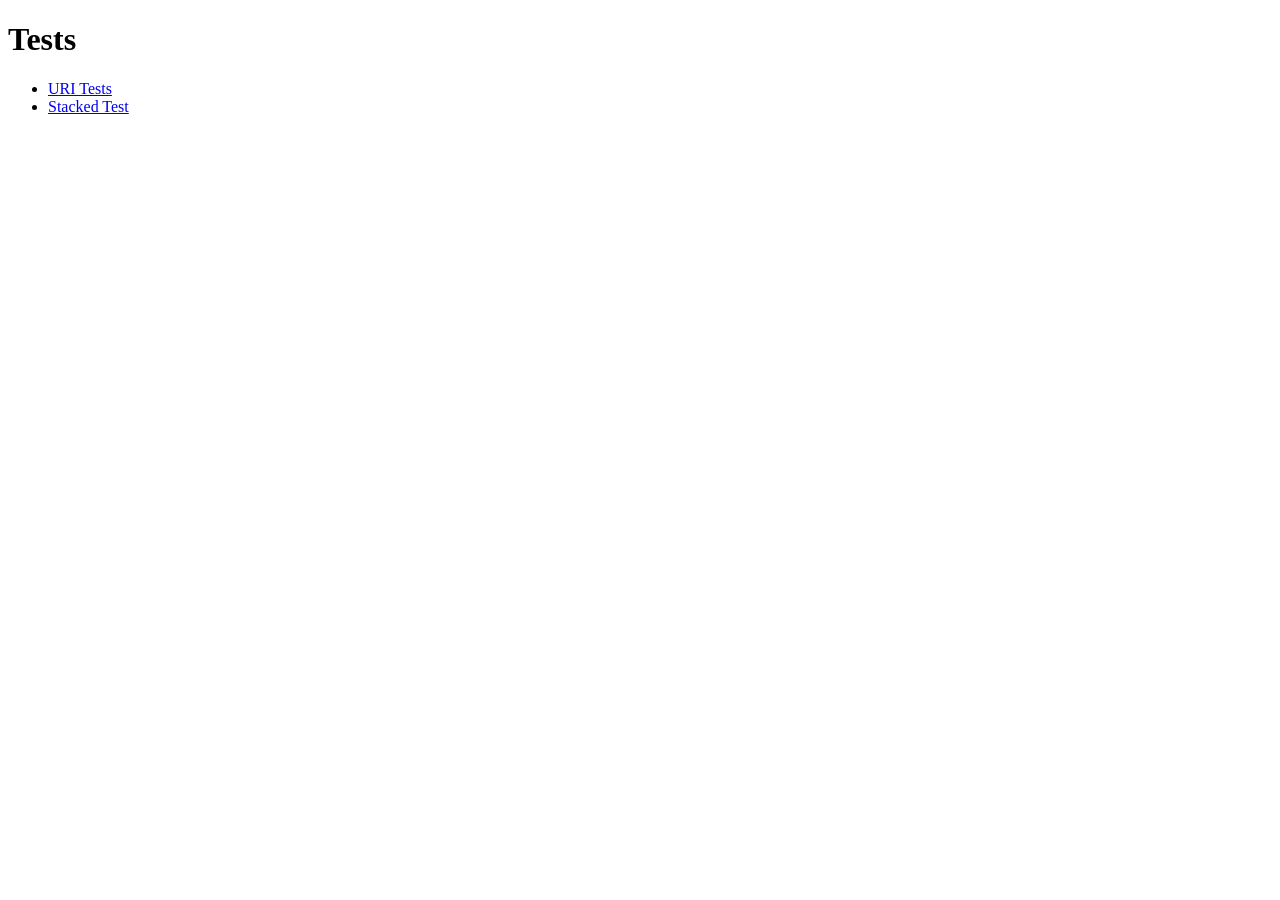
<file: static/lity/test/functional/index.html>
<!DOCTYPE html>
<html>
<head lang="en">
    <meta charset="UTF-8">
    <meta name="viewport" content="width=device-width, initial-scale=1">
    <title>Lity - Tests</title>
</head>
<body>

<h1>Tests</h1>

<ul>
    <li>
        <a href="uri.html">URI Tests</a>
    </li>
    <li>
        <a href="stacked.html">Stacked Test</a>
    </li>
</ul>

</body>
</html>
</file>
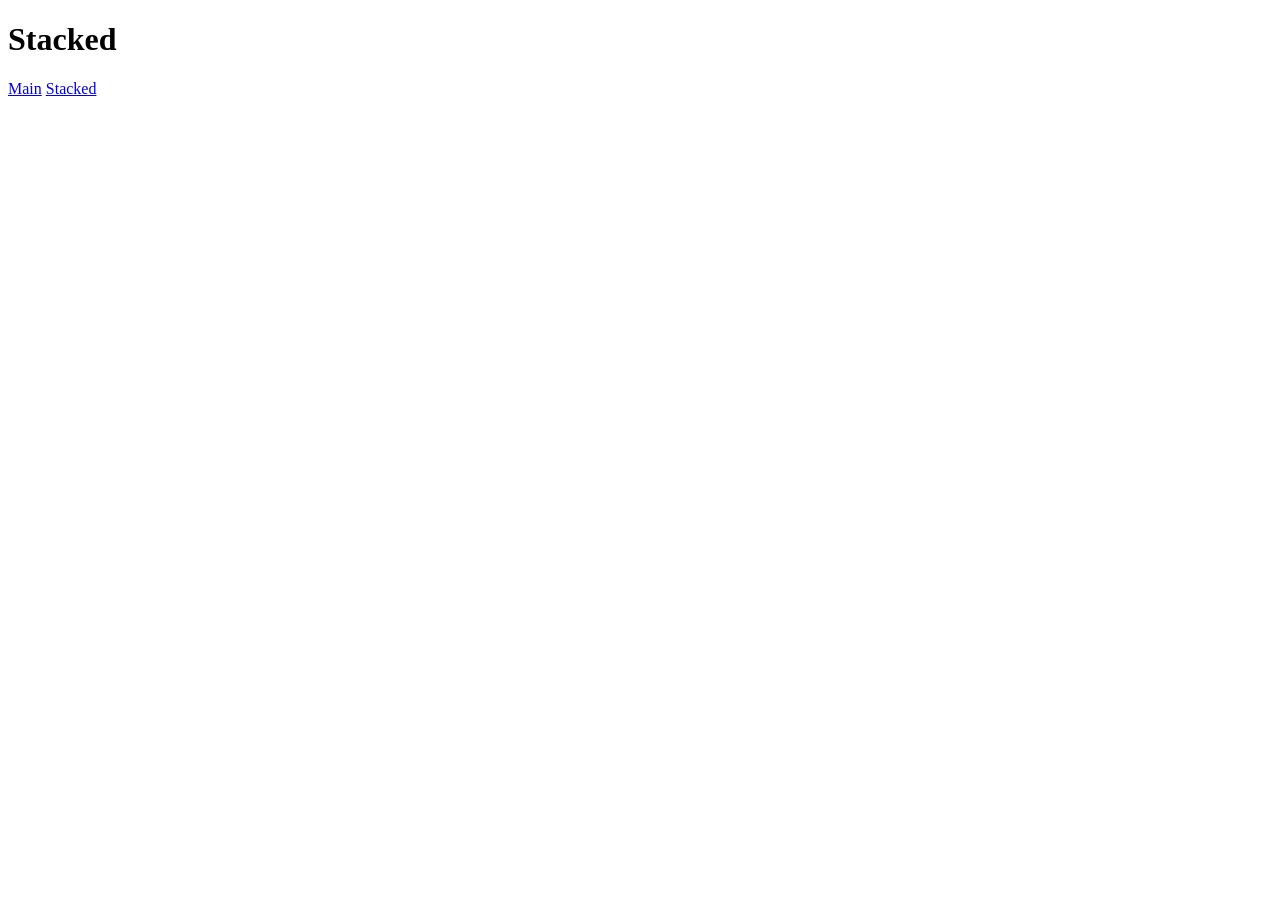
<file: static/lity/test/functional/stacked.html>
<!DOCTYPE html>
<html>
<head lang="en">
    <meta charset="UTF-8">
    <meta name="viewport" content="width=device-width, initial-scale=1">
    <title>Lity - Stacked Test</title>

    <link href="../../dist/lity.css" rel="stylesheet"/>

    <script src="../../vendor/jquery.js"></script>
    <script src="../../dist/lity.js"></script>
</head>
<body style="background: #fff">

<h1>Stacked</h1>

<a href="#main" data-lity>Main</a>
<a href="#stacked" data-lity>Stacked</a>

<div id="main" class="lity-hide" style="background:#fff;padding:40px;">
    <h2>Main</h2>
    <p><a href="#stacked" data-lity>Stacked</a></p>
</div>

<div id="stacked" class="lity-hide" style="background:#fff;padding:40px;">
    <h2>Stacked</h2>
    <p><a href="#main" data-lity>Main</a></p>
</div>

<p aria-hidden="true"></p>
<p aria-hidden="false"></p>

</body>
</html>
</file>
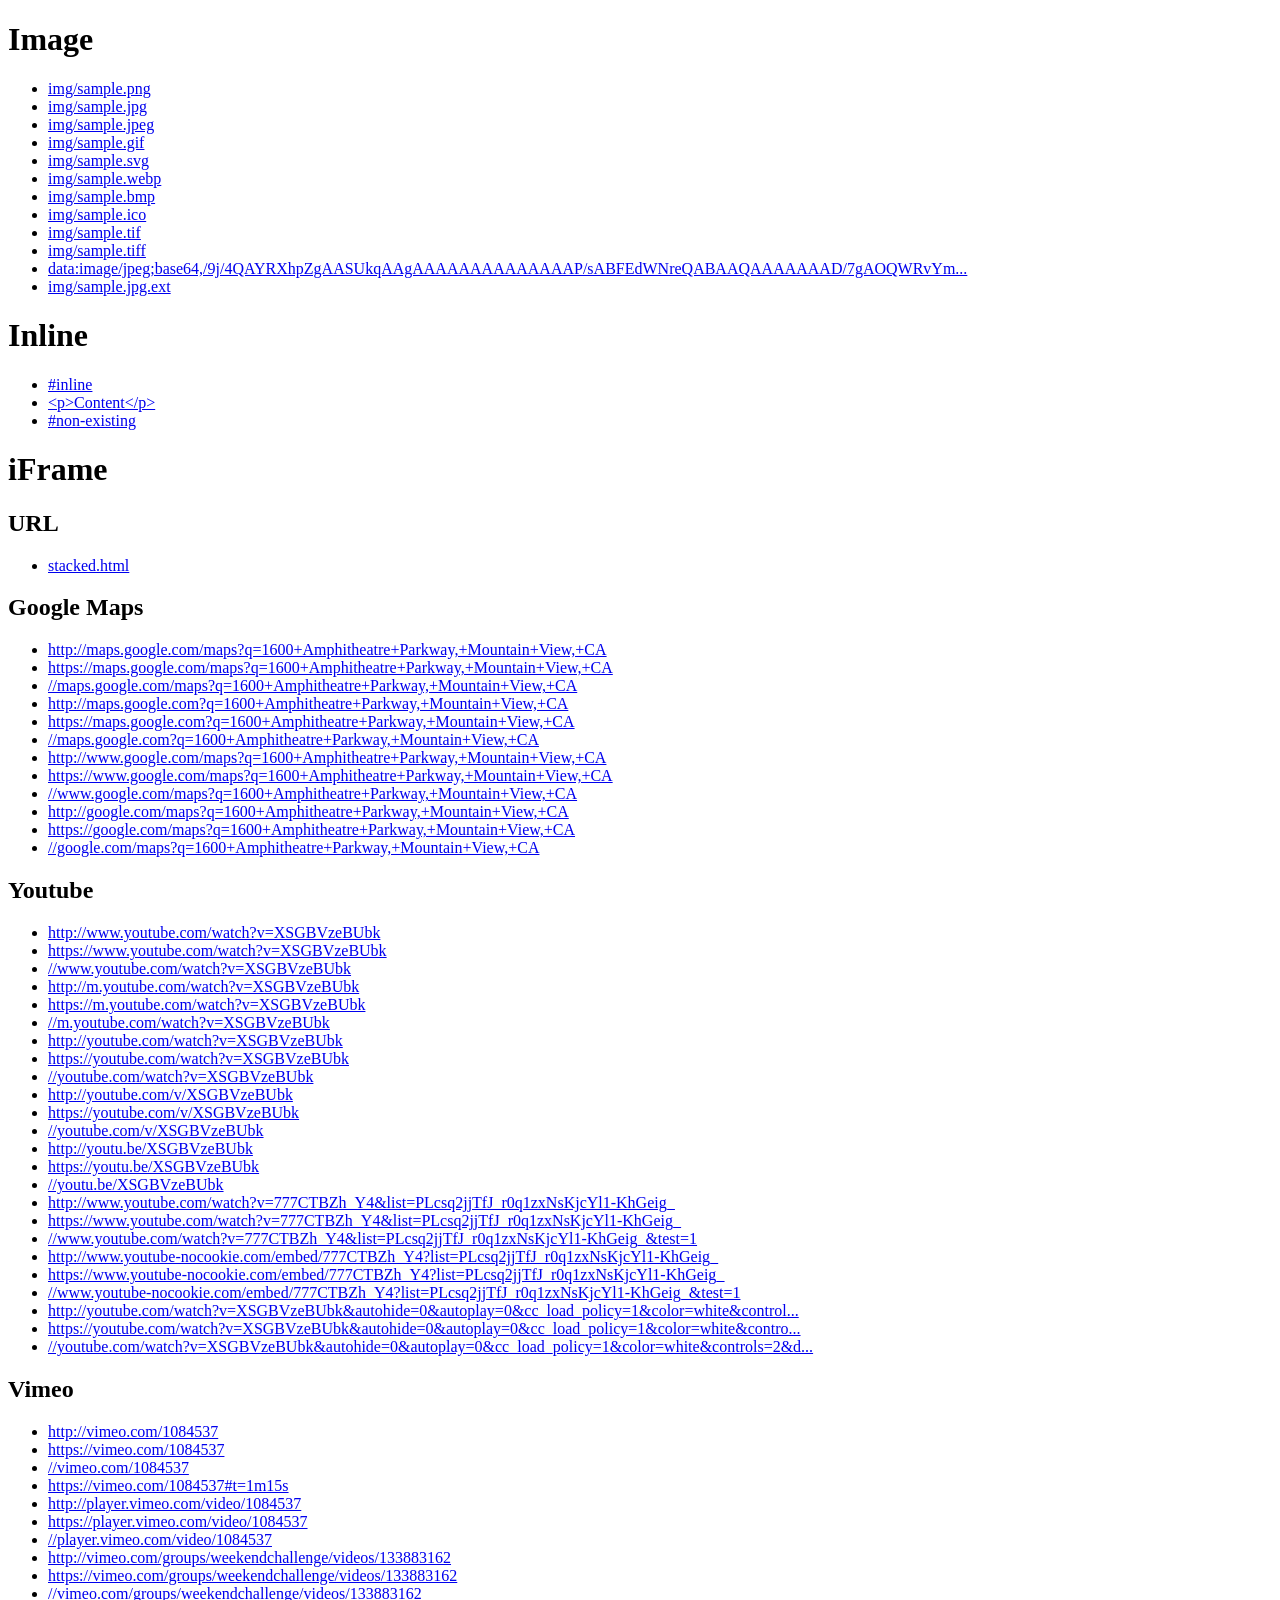
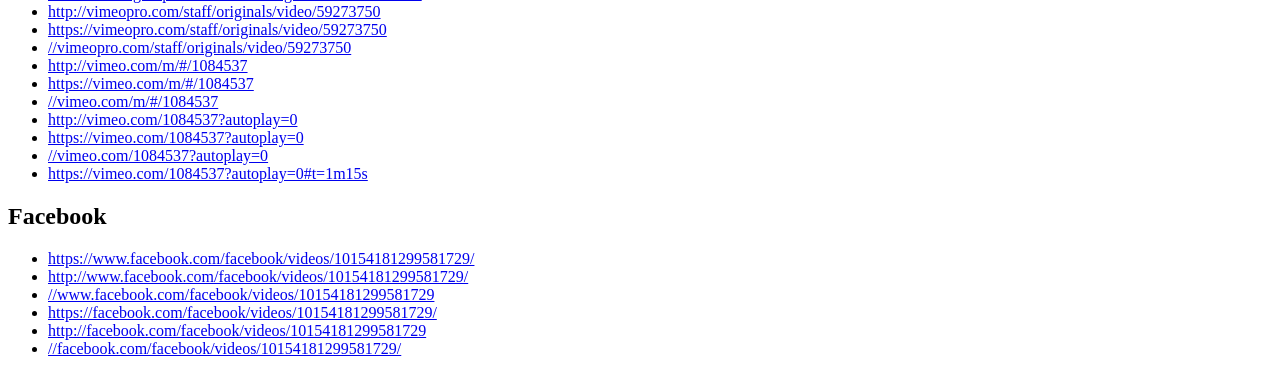
<file: static/lity/test/functional/uri.html>
<!DOCTYPE html>
<html>
<head lang="en">
    <meta charset="UTF-8">
    <meta name="viewport" content="width=device-width, initial-scale=1">
    <title>Lity - URI Tests</title>

    <link href="../../dist/lity.css" rel="stylesheet"/>

    <script src="../../vendor/jquery.js"></script>
    <script src="../../dist/lity.js"></script>

    <script>
        $(function() {
            $('a').each(function() {
                var el = $(this), href = el.attr('href');

                if (href.length > 97) {
                    href = href.substr(0, 97) + '...';
                }

                el.text(href);
            })
        });
    </script>
</head>
<body style="background: #fff">

<h1>Image</h1>

<ul>
    <li>
        <a href="img/sample.png" data-lity></a>
    </li>
    <li>
        <a href="img/sample.jpg" data-lity></a>
    </li>
    <li>
        <a href="img/sample.jpeg" data-lity></a>
    </li>
    <li>
        <a href="img/sample.gif" data-lity></a>
    </li>
    <li>
        <a href="img/sample.svg" data-lity></a>
    </li>
    <li>
        <a href="img/sample.webp" data-lity></a>
    </li>
    <li>
        <a href="img/sample.bmp" data-lity></a>
    </li>
    <li>
        <a href="img/sample.ico" data-lity></a>
    </li>
    <li>
        <a href="img/sample.tif" data-lity></a>
    </li>
    <li>
        <a href="img/sample.tiff" data-lity></a>
    </li>
    <li>
        <a href="[data-uri]" data-lity></a>
    </li>

    <li>
        <a href="img/sample.jpg.ext" data-lity="{&quot;handler&quot;: &quot;image&quot;}"></a>
    </li>
</ul>

<h1>Inline</h1>

<ul>
    <li>
        <a href="#inline" data-lity></a>
    </li>
    <li>
        <a href="&lt;p&gt;Content&lt;/p&gt;" data-lity></a>
    </li>
    <li>
        <a href="#non-existing" data-lity></a>
    </li>
</ul>

<div id="inline" class="lity-hide">
    Inline
</div>

<h1>iFrame</h1>

<h2>URL</h2>

<ul>
    <li>
        <a href="stacked.html" data-lity></a>
    </li>
</ul>
<h2>Google Maps</h2>

<ul>
    <li>
        <a href="http://maps.google.com/maps?q=1600+Amphitheatre+Parkway,+Mountain+View,+CA" data-lity></a>
    </li>
    <li>
        <a href="https://maps.google.com/maps?q=1600+Amphitheatre+Parkway,+Mountain+View,+CA" data-lity></a>
    </li>
    <li>
        <a href="//maps.google.com/maps?q=1600+Amphitheatre+Parkway,+Mountain+View,+CA" data-lity></a>
    </li>

    <li>
        <a href="http://maps.google.com?q=1600+Amphitheatre+Parkway,+Mountain+View,+CA" data-lity></a>
    </li>
    <li>
        <a href="https://maps.google.com?q=1600+Amphitheatre+Parkway,+Mountain+View,+CA" data-lity></a>
    </li>
    <li>
        <a href="//maps.google.com?q=1600+Amphitheatre+Parkway,+Mountain+View,+CA" data-lity></a>
    </li>

    <li>
        <a href="http://www.google.com/maps?q=1600+Amphitheatre+Parkway,+Mountain+View,+CA" data-lity></a>
    </li>
    <li>
        <a href="https://www.google.com/maps?q=1600+Amphitheatre+Parkway,+Mountain+View,+CA" data-lity></a>
    </li>
    <li>
        <a href="//www.google.com/maps?q=1600+Amphitheatre+Parkway,+Mountain+View,+CA" data-lity></a>
    </li>

    <li>
        <a href="http://google.com/maps?q=1600+Amphitheatre+Parkway,+Mountain+View,+CA" data-lity></a>
    </li>
    <li>
        <a href="https://google.com/maps?q=1600+Amphitheatre+Parkway,+Mountain+View,+CA" data-lity></a>
    </li>
    <li>
        <a href="//google.com/maps?q=1600+Amphitheatre+Parkway,+Mountain+View,+CA" data-lity></a>
    </li>
</ul>

<h2>Youtube</h2>

<ul>
    <li>
        <a href="http://www.youtube.com/watch?v=XSGBVzeBUbk" data-lity></a>
    </li>
    <li>
        <a href="https://www.youtube.com/watch?v=XSGBVzeBUbk" data-lity></a>
    </li>
    <li>
        <a href="//www.youtube.com/watch?v=XSGBVzeBUbk" data-lity></a>
    </li>

    <li>
        <a href="http://m.youtube.com/watch?v=XSGBVzeBUbk" data-lity></a>
    </li>
    <li>
        <a href="https://m.youtube.com/watch?v=XSGBVzeBUbk" data-lity></a>
    </li>
    <li>
        <a href="//m.youtube.com/watch?v=XSGBVzeBUbk" data-lity></a>
    </li>

    <li>
        <a href="http://youtube.com/watch?v=XSGBVzeBUbk" data-lity></a>
    </li>
    <li>
        <a href="https://youtube.com/watch?v=XSGBVzeBUbk" data-lity></a>
    </li>
    <li>
        <a href="//youtube.com/watch?v=XSGBVzeBUbk" data-lity></a>
    </li>

    <li>
        <a href="http://youtube.com/v/XSGBVzeBUbk" data-lity></a>
    </li>
    <li>
        <a href="https://youtube.com/v/XSGBVzeBUbk" data-lity></a>
    </li>
    <li>
        <a href="//youtube.com/v/XSGBVzeBUbk" data-lity></a>
    </li>

    <li>
        <a href="http://youtu.be/XSGBVzeBUbk" data-lity></a>
    </li>
    <li>
        <a href="https://youtu.be/XSGBVzeBUbk" data-lity></a>
    </li>
    <li>
        <a href="//youtu.be/XSGBVzeBUbk" data-lity></a>
    </li>

    <li>
        <a href="http://www.youtube.com/watch?v=777CTBZh_Y4&amp;list=PLcsq2jjTfJ_r0q1zxNsKjcYl1-KhGeig_" data-lity></a>
    </li>
    <li>
        <a href="https://www.youtube.com/watch?v=777CTBZh_Y4&amp;list=PLcsq2jjTfJ_r0q1zxNsKjcYl1-KhGeig_" data-lity></a>
    </li>
    <li>
        <a href="//www.youtube.com/watch?v=777CTBZh_Y4&amp;list=PLcsq2jjTfJ_r0q1zxNsKjcYl1-KhGeig_&amp;test=1" data-lity></a>
    </li>

    <li>
        <a href="http://www.youtube-nocookie.com/embed/777CTBZh_Y4?list=PLcsq2jjTfJ_r0q1zxNsKjcYl1-KhGeig_" data-lity></a>
    </li>
    <li>
        <a href="https://www.youtube-nocookie.com/embed/777CTBZh_Y4?list=PLcsq2jjTfJ_r0q1zxNsKjcYl1-KhGeig_" data-lity></a>
    </li>
    <li>
        <a href="//www.youtube-nocookie.com/embed/777CTBZh_Y4?list=PLcsq2jjTfJ_r0q1zxNsKjcYl1-KhGeig_&amp;test=1" data-lity></a>
    </li>

    <li>
        <a href="http://youtube.com/watch?v=XSGBVzeBUbk&amp;autohide=0&amp;autoplay=0&amp;cc_load_policy=1&amp;color=white&amp;controls=2&amp;disablekb=1&amp;enablejsapi=1&amp;end=10&amp;fs=0&amp;hl=de&amp;iv_load_policy=1&amp;listType=playlist&amp;list=PLcsq2jjTfJ_r0q1zxNsKjcYl1-KhGeig_&amp;loop=1&amp;modestbranding=1&amp;origin=http://lity&amp;rel=0&amp;showinfo=1&amp;start=2&amp;theme=light" data-lity></a>
    </li>
    <li>
        <a href="https://youtube.com/watch?v=XSGBVzeBUbk&amp;autohide=0&amp;autoplay=0&amp;cc_load_policy=1&amp;color=white&amp;controls=2&amp;disablekb=1&amp;enablejsapi=1&amp;end=10&amp;fs=0&amp;hl=de&amp;iv_load_policy=1&amp;listType=playlist&amp;list=PLcsq2jjTfJ_r0q1zxNsKjcYl1-KhGeig_&amp;loop=1&amp;modestbranding=1&amp;origin=http://lity&amp;rel=0&amp;showinfo=1&amp;start=2&amp;theme=light" data-lity></a>
    </li>
    <li>
        <a href="//youtube.com/watch?v=XSGBVzeBUbk&amp;autohide=0&amp;autoplay=0&amp;cc_load_policy=1&amp;color=white&amp;controls=2&amp;disablekb=1&amp;enablejsapi=1&amp;end=10&amp;fs=0&amp;hl=de&amp;iv_load_policy=1&amp;listType=playlist&amp;list=PLcsq2jjTfJ_r0q1zxNsKjcYl1-KhGeig_&amp;loop=1&amp;modestbranding=1&amp;origin=http://lity&amp;rel=0&amp;showinfo=1&amp;start=2&amp;theme=light" data-lity></a>
    </li>
</ul>

<h2>Vimeo</h2>

<ul>
    <li>
        <a href="http://vimeo.com/1084537" data-lity></a>
    </li>
    <li>
        <a href="https://vimeo.com/1084537" data-lity></a>
    </li>
    <li>
        <a href="//vimeo.com/1084537" data-lity></a>
    </li>
    <li>
        <a href="https://vimeo.com/1084537#t=1m15s" data-lity></a>
    </li>
    <li>
        <a href="http://player.vimeo.com/video/1084537" data-lity></a>
    </li>
    <li>
        <a href="https://player.vimeo.com/video/1084537" data-lity></a>
    </li>
    <li>
        <a href="//player.vimeo.com/video/1084537" data-lity></a>
    </li>
    <li>
        <a href="http://vimeo.com/groups/weekendchallenge/videos/133883162" data-lity></a>
    </li>
    <li>
        <a href="https://vimeo.com/groups/weekendchallenge/videos/133883162" data-lity></a>
    </li>
    <li>
        <a href="//vimeo.com/groups/weekendchallenge/videos/133883162" data-lity></a>
    </li>
    <li>
        <a href="http://vimeopro.com/staff/originals/video/59273750" data-lity></a>
    </li>
    <li>
        <a href="https://vimeopro.com/staff/originals/video/59273750" data-lity></a>
    </li>
    <li>
        <a href="//vimeopro.com/staff/originals/video/59273750" data-lity></a>
    </li>
    <li>
        <a href="http://vimeo.com/m/#/1084537" data-lity></a>
    </li>
    <li>
        <a href="https://vimeo.com/m/#/1084537" data-lity></a>
    </li>
    <li>
        <a href="//vimeo.com/m/#/1084537" data-lity></a>
    </li>
    <li>
        <a href="http://vimeo.com/1084537?autoplay=0" data-lity></a>
    </li>
    <li>
        <a href="https://vimeo.com/1084537?autoplay=0" data-lity></a>
    </li>
    <li>
        <a href="//vimeo.com/1084537?autoplay=0" data-lity></a>
    </li>
    <li>
        <a href="https://vimeo.com/1084537?autoplay=0#t=1m15s" data-lity></a>
    </li>
</ul>

<h2>Facebook</h2>

<ul>
    <li>
        <a href="https://www.facebook.com/facebook/videos/10154181299581729/" data-lity></a>
    </li>
    <li>
        <a href="http://www.facebook.com/facebook/videos/10154181299581729/" data-lity></a>
    </li>
    <li>
        <a href="//www.facebook.com/facebook/videos/10154181299581729" data-lity></a>
    </li>
    <li>
        <a href="https://facebook.com/facebook/videos/10154181299581729/" data-lity></a>
    </li>
    <li>
        <a href="http://facebook.com/facebook/videos/10154181299581729" data-lity></a>
    </li>
    <li>
        <a href="//facebook.com/facebook/videos/10154181299581729/" data-lity></a>
    </li>
</ul>

</body>
</html>
</file>
<file: static/lity/dist/lity.css>
/*! Lity - v2.4.1 - 2020-04-26
* http://sorgalla.com/lity/
* Copyright (c) 2015-2020 Jan Sorgalla; Licensed MIT */
.lity {
  z-index: 9990;
  position: fixed;
  top: 0;
  right: 0;
  bottom: 0;
  left: 0;
  white-space: nowrap;
  background: #0b0b0b;
  background: rgba(0, 0, 0, 0.9);
  outline: none !important;
  opacity: 0;
  -webkit-transition: opacity 0.3s ease;
  -o-transition: opacity 0.3s ease;
  transition: opacity 0.3s ease;
}
.lity.lity-opened {
  opacity: 1;
}
.lity.lity-closed {
  opacity: 0;
}
.lity * {
  -webkit-box-sizing: border-box;
     -moz-box-sizing: border-box;
          box-sizing: border-box;
}
.lity-wrap {
  z-index: 9990;
  position: fixed;
  top: 0;
  right: 0;
  bottom: 0;
  left: 0;
  text-align: center;
  outline: none !important;
}
.lity-wrap:before {
  content: '';
  display: inline-block;
  height: 100%;
  vertical-align: middle;
  margin-right: -0.25em;
}
.lity-loader {
  z-index: 9991;
  color: #fff;
  position: absolute;
  top: 50%;
  margin-top: -0.8em;
  width: 100%;
  text-align: center;
  font-size: 14px;
  font-family: Arial, Helvetica, sans-serif;
  opacity: 0;
  -webkit-transition: opacity 0.3s ease;
  -o-transition: opacity 0.3s ease;
  transition: opacity 0.3s ease;
}
.lity-loading .lity-loader {
  opacity: 1;
}
.lity-container {
  z-index: 9992;
  position: relative;
  text-align: left;
  vertical-align: middle;
  display: inline-block;
  white-space: normal;
  max-width: 100%;
  max-height: 100%;
  outline: none !important;
}
.lity-content {
  z-index: 9993;
  width: 100%;
  -webkit-transform: scale(1);
      -ms-transform: scale(1);
       -o-transform: scale(1);
          transform: scale(1);
  -webkit-transition: -webkit-transform 0.3s ease;
  transition: -webkit-transform 0.3s ease;
  -o-transition: -o-transform 0.3s ease;
  transition: transform 0.3s ease;
  transition: transform 0.3s ease, -webkit-transform 0.3s ease, -o-transform 0.3s ease;
}
.lity-loading .lity-content,
.lity-closed .lity-content {
  -webkit-transform: scale(0.8);
      -ms-transform: scale(0.8);
       -o-transform: scale(0.8);
          transform: scale(0.8);
}
.lity-content:after {
  content: '';
  position: absolute;
  left: 0;
  top: 0;
  bottom: 0;
  display: block;
  right: 0;
  width: auto;
  height: auto;
  z-index: -1;
  -webkit-box-shadow: 0 0 8px rgba(0, 0, 0, 0.6);
          box-shadow: 0 0 8px rgba(0, 0, 0, 0.6);
}
.lity-close {
  z-index: 9994;
  width: 35px;
  height: 35px;
  position: fixed;
  right: 0;
  top: 0;
  -webkit-appearance: none;
  cursor: pointer;
  text-decoration: none;
  text-align: center;
  padding: 0;
  color: #fff;
  font-style: normal;
  font-size: 35px;
  font-family: Arial, Baskerville, monospace;
  line-height: 35px;
  text-shadow: 0 1px 2px rgba(0, 0, 0, 0.6);
  border: 0;
  background: none;
  outline: none;
  -webkit-box-shadow: none;
          box-shadow: none;
}
.lity-close::-moz-focus-inner {
  border: 0;
  padding: 0;
}
.lity-close:hover,
.lity-close:focus,
.lity-close:active,
.lity-close:visited {
  text-decoration: none;
  text-align: center;
  padding: 0;
  color: #fff;
  font-style: normal;
  font-size: 35px;
  font-family: Arial, Baskerville, monospace;
  line-height: 35px;
  text-shadow: 0 1px 2px rgba(0, 0, 0, 0.6);
  border: 0;
  background: none;
  outline: none;
  -webkit-box-shadow: none;
          box-shadow: none;
}
.lity-close:active {
  top: 1px;
}
/* Image */
.lity-image img {
  max-width: 100%;
  display: block;
  line-height: 0;
  border: 0;
}
/* iFrame */
.lity-iframe .lity-container,
.lity-youtube .lity-container,
.lity-vimeo .lity-container,
.lity-facebookvideo .lity-container,
.lity-googlemaps .lity-container {
  width: 100%;
  max-width: 964px;
}
.lity-iframe-container {
  width: 100%;
  height: 0;
  padding-top: 56.25%;
  overflow: auto;
  pointer-events: auto;
  -webkit-transform: translateZ(0);
          transform: translateZ(0);
  -webkit-overflow-scrolling: touch;
}
.lity-iframe-container iframe {
  position: absolute;
  display: block;
  top: 0;
  left: 0;
  width: 100%;
  height: 100%;
  -webkit-box-shadow: 0 0 8px rgba(0, 0, 0, 0.6);
          box-shadow: 0 0 8px rgba(0, 0, 0, 0.6);
  background: #000;
}
.lity-hide {
  display: none;
}
</file>
